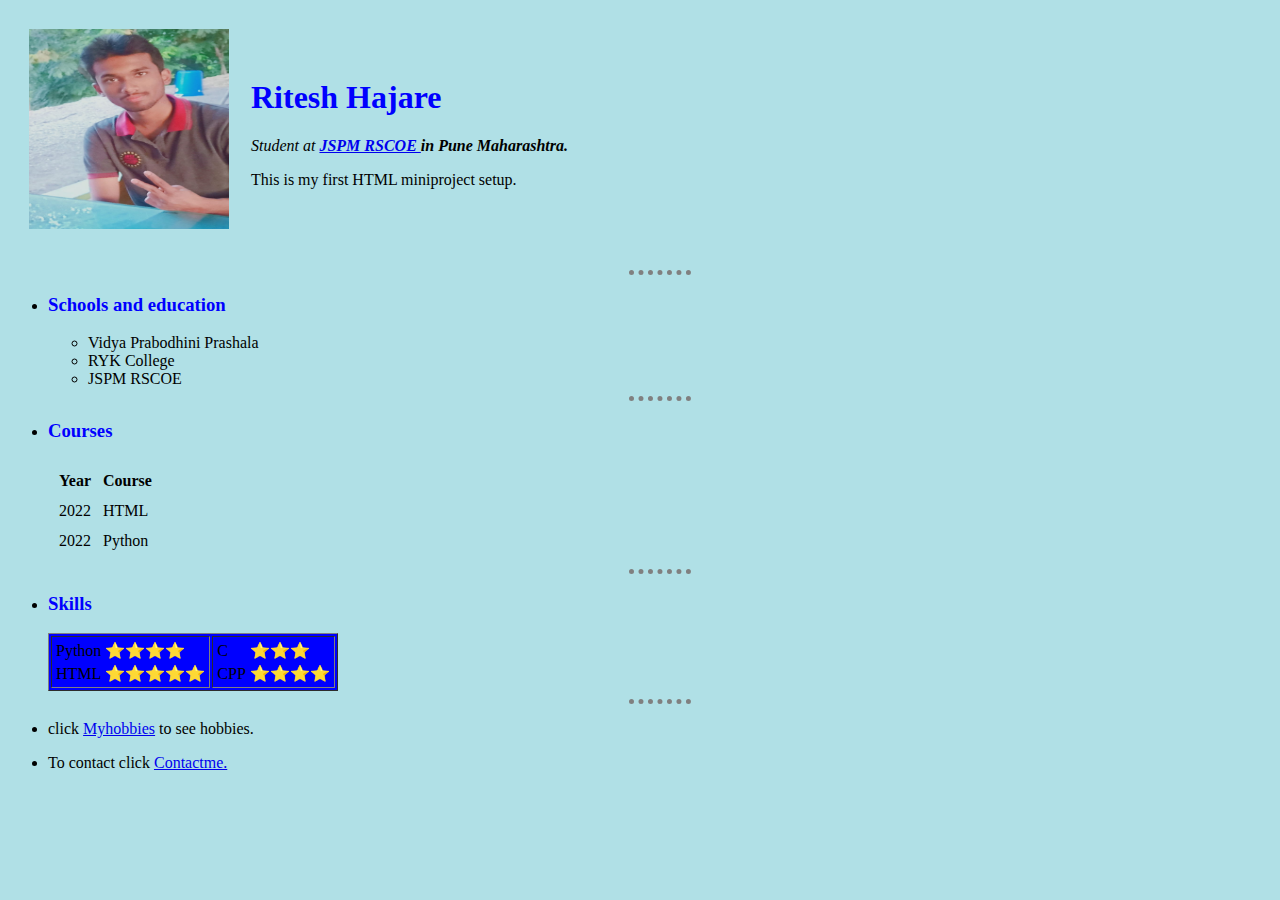
<file: index.html>
<!DOCTYPE html>
<html lang="en" dir="ltr">

<head>
  <meta charset="utf-8">
  <title>Ritesh Web page</title>
  <link rel="stylesheet" href="css/styles.css">
</head>

<body>
  <table cellspacing='20'>
    <tr>
      <td> <img src="My photo.jpeg " height="200" width="200" alt="Ritesh image"></td>
      <td>
        <h1>Ritesh Hajare</h1>
        <p><em>Student at<strong> <a href="https://www.jspmrscoe.edu.in/">JSPM RSCOE </a>in Pune Maharashtra. </strong></em></p>
        <p>This is my first HTML miniproject setup. </p>
      </td>
    </tr>
  </table>



  <ul>
    <hr>
    <li>
      <h3>Schools and education</h3>
    </li>
    <ul>
      <li>Vidya Prabodhini Prashala</li>
      <li>RYK College</li>
      <li>JSPM RSCOE </li>
    </ul>
    <hr>
    <li>
      <h3>Courses</h3>
    </li>
    <table cellspacing='10'>
      <thead>
        <tr>
          <th>Year</th>
          <th>Course</th>
        </tr>
      </thead>
      <tbody>
        <tr>
          <td>2022</td>
          <td>HTML</td>
        </tr>
        <tr>
          <td>2022</td>
          <td>Python</td>
        </tr>
      </tbody>


    </table>
    <hr>
    <li>
      <h3>Skills</h3>
    </li>
    <table border="1" bgcolor='blue'>
      <tr>
        <td>
          <table>
            <tr>
              <td>Python </td>
              <td>⭐⭐⭐⭐</td>
            </tr>
            <tr>
              <td>HTML </td>
              <td>⭐⭐⭐⭐⭐</td>
            </tr>
          </table>
        </td>
        <td>
          <table>
            <tr>
              <td>C </td>
              <td>⭐⭐⭐</td>
            </tr>
            <tr>
              <td>CPP </td>
              <td>⭐⭐⭐⭐</td>
            </tr>
          </table>
        </td>
      </tr>
    </table>
    <hr>
    <li>
      <p>click <a href="hobbies.html">Myhobbies</a> to see hobbies.</p>
    </li>
    <li>
      <p> To contact click <a href="contactme.html">Contactme.</a></p>
    </li>
  </ul>



</body>

</html>
</file>
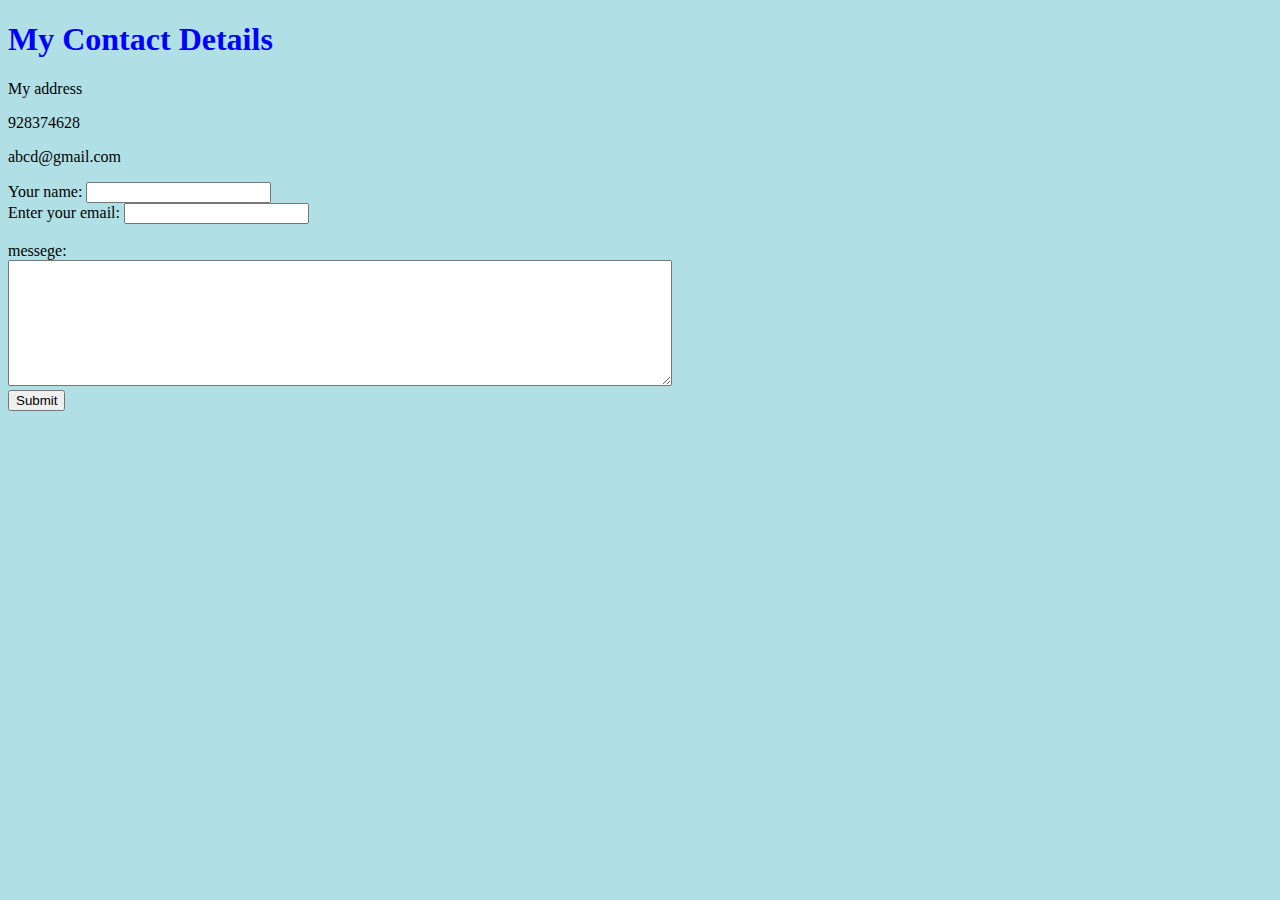
<file: contactme.html>
<!DOCTYPE html>
<html lang="en" dir="ltr">
  <head>
    <meta charset="utf-8">
    <title>My contact details</title>
    <link rel="stylesheet" href="css/styles.css">
  </head>
  <body >
    <h1>My Contact Details</h1>
    <p> My address</p>
    <p>928374628</p>
    <p>abcd@gmail.com</p>

    <form  action="mailto:riteshhajare7@gmail.com" method="get" class=""enctype="text/plain">
      <label>Your name:</label>
      <input type="text" name="Your name" ><br>
      <div >
        <label for="email">Enter your email: </label>
        <input type="email" name="email" id="email" required>
      </div><br>
      <label>messege:</label><br>
      <textarea name="Your messege" rows="8" cols="80"></textarea><br>
      <input type="submit" name="">


    </form>



  </body>
</html>
</file>
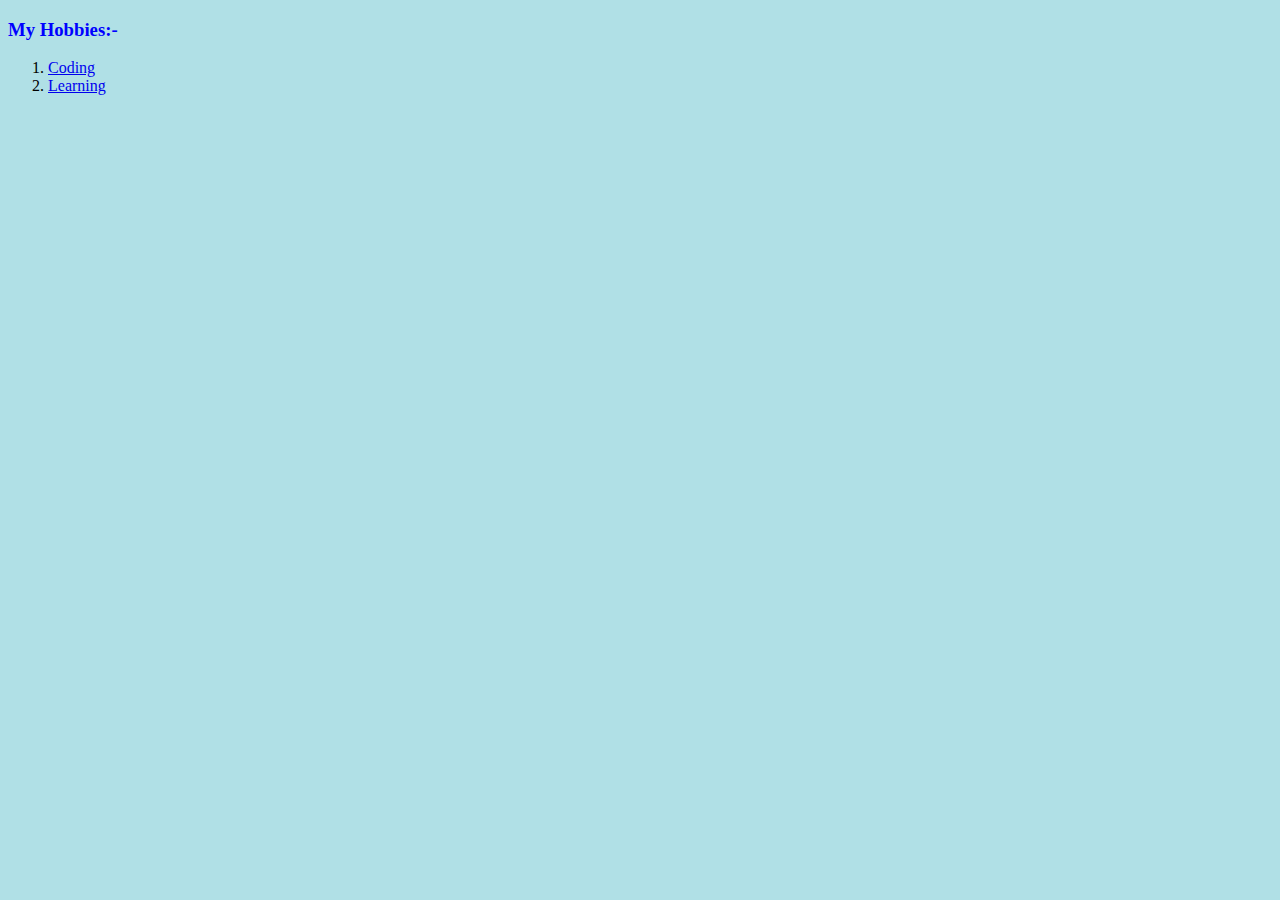
<file: hobbies.html>
<!DOCTYPE html>
<html lang="en" dir="ltr">
  <head>
    <meta charset="utf-8">
    <title>My hobbies</title>
    <link rel="stylesheet" href="css/styles.css">
  </head>
  <body>
    <h3>My Hobbies:-</h3>
    <ol type="1">
      <li><a href="https://en.wikipedia.org/wiki/Coding">Coding</a></li>
      <li><a href="https://en.wikipedia.org/wiki/Learning">Learning</a> </li>
    </ol>
  </body>
</html>
</file>
<file: css/styles.css>
body{
  background-color: powderblue;
}
hr{
  border-color: grey;
  border-style: none;
  border-top-style:dotted;
  border-width: 5px;
  width: 5%;

}

h1{
  color: blue;
}
h3{
  color: blue;
}
</file>
